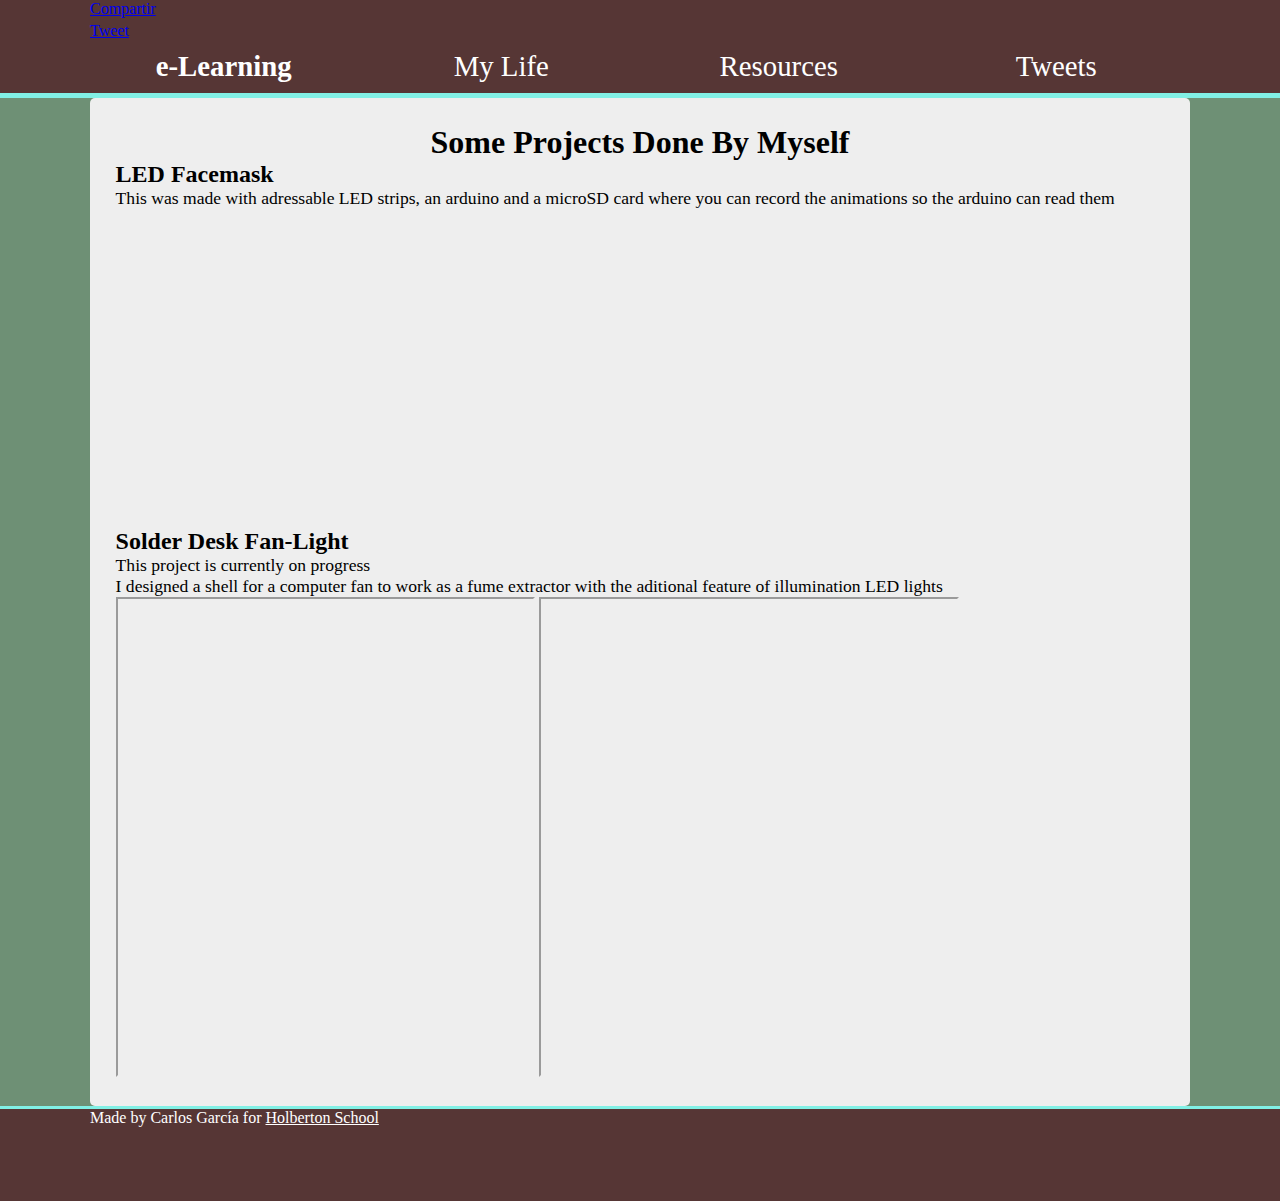
<file: plus.html>
<!DOCTYPE html>
    <html lang="en" xmlns="http://www.w3.org/1999/xhtml">
      <head>
        <meta charset="UTF-8">
        <meta http-equiv="Content-Type" content="text/html" />
        <title>Some projects</title>
        <script src="behavior.js"></script>
        <link href="https://www.holbertonschool.com/level2/school.css" rel="stylesheet" type="text/css">
        <link rel="stylesheet" href="styles.css" type="text/css">
        
      </head>
      <body>
        <header>
          <div class="fullbox"> 
            <div class="right share">
              <!-- Facebook share -->
              <div id="fb-root">
                <div class="fb-share-button" data-href="http://54.89.167.61/" data-layout="button" data-size="large">
                  <a target="_blank" href="https://www.facebook.com/sharer/sharer.php?u=http%3A%2F%2F54.89.167.61%2F&amp;src=sdkpreparse" class="fb-xfbml-parse-ignore">
                    Compartir
                  </a>
                </div>
              </div>
    
              <!-- Twitter share -->
              <a href="https://web.archive.org/web/20180317203131/https://twitter.com/share" class="twitter-share-button" data-size="large" data-hashtags="Holberton">Tweet</a>
            </div>
    
            <ul class="banner">
              <li> <a href="index.html" class="hdr-btn">e-Learning</a> </li>
              <li> <a href="#" class="hdr-btn">My Life</a> </li>
              <li> <a href="resources.html" class="hdr-btn">Resources</a> </li>
              <li> <a href="tweets.html" class="hdr-btn">Tweets</a> </li>
            </ul>
          </div>
        </header>
    
        <main  class="fullbox tweets">
          <h1>Some projects done by myself</h1>
          <div class="project">
            <h2>LED Facemask</h2>
            <p>This was made with adressable LED strips, 
              an arduino and a microSD card where you can record the animations so the arduino can read them</p>
            <iframe width="560" height="315" src="https://www.youtube.com/embed/_kW_wnnekaQ" title="YouTube video player" frameborder="0" allow="accelerometer; autoplay; clipboard-write; encrypted-media; gyroscope; picture-in-picture" allowfullscreen></iframe>
          </div>

          <div class="project">
            <h2>Solder Desk fan-light</h2>
            <p>
              This project is currently on progress <br>
              I designed a shell for a computer fan to work as a fume extractor with the aditional feature of illumination LED lights
            </p>
            <div class="fan">
              <iframe src="https://drive.google.com/file/d/1ChznHij_VHV04AaphYuNiuwbBnVDf2Vh/preview" width="640" height="480" allow="autoplay"></iframe>
              <iframe src="https://drive.google.com/file/d/1BJSi8Pym0kVTZVVYTKo-RQbfizj8t6KJ/preview" width="640" height="480" allow="autoplay"></iframe>
            </div>
          </div>
        </main>
    
        <footer>
          <div class="fullbox">
            Made by Carlos García for <a href="https://www.holbertonschool.com" target="_blank">Holberton School</a>
          </div>
        </footer>
      </body>
      <script async defer crossorigin="anonymous" src="https://connect.facebook.net/es_LA/sdk.js#xfbml=1&version=v11.0" nonce="blqVgf5F"></script>
      <script>!function(d,s,id){var js,fjs=d.getElementsByTagName(s)[0],p=/^http:/.test(d.location)?'http':'https';if(!d.getElementById(id)){js=d.createElement(s);js.id=id;js.src=p+'://platform.twitter.com/widgets.js';fjs.parentNode.insertBefore(js,fjs);}}(document, 'script', 'twitter-wjs');</script>
      
    </html>
</file>
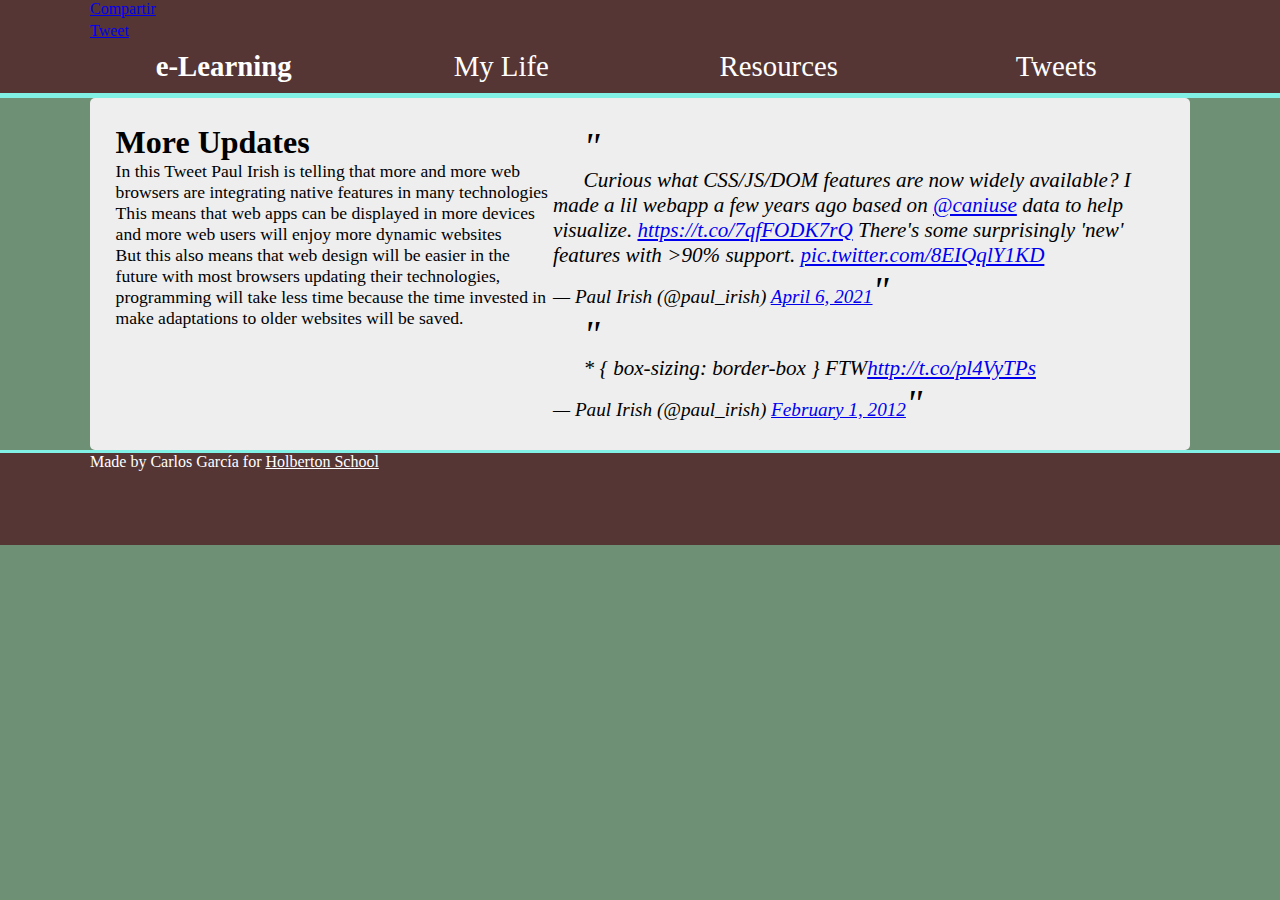
<file: tweets.html>
<!DOCTYPE html>
<html lang="en" xmlns="http://www.w3.org/1999/xhtml">

  <head>
    <meta charset="UTF-8">
    <meta http-equiv="Content-Type" content="text/html" />
    <title>Tweets</title>
    <script src="behavior.js"></script>
    <link href="https://www.holbertonschool.com/level2/school.css" rel="stylesheet" type="text/css">
    <link rel="stylesheet" href="styles.css" type="text/css">
    
  </head>
  <body>
    <header>
      <div class="fullbox"> 
        <div class="right share">
          <!-- Facebook share -->
          <div id="fb-root">
            <div class="fb-share-button" data-href="http://54.89.167.61/" data-layout="button" data-size="large">
              <a target="_blank" href="https://www.facebook.com/sharer/sharer.php?u=http%3A%2F%2F54.89.167.61%2F&amp;src=sdkpreparse" class="fb-xfbml-parse-ignore">
                Compartir
              </a>
            </div>
          </div>

          <!-- Twitter share -->
          <a href="https://web.archive.org/web/20180317203131/https://twitter.com/share" class="twitter-share-button" data-size="large" data-hashtags="Holberton">Tweet</a>
        </div>

        <ul class="banner">
          <li> <a href="index.html" class="hdr-btn">e-Learning</a> </li>
          <li> <a href="plus.html" class="hdr-btn">My Life</a> </li>
          <li> <a href="resources.html" class="hdr-btn">Resources</a> </li>
          <li> <a href="#" class="hdr-btn">Tweets</a> </li>
        </ul>
      </div>
    </header>

    <main  class="fullbox">
      <div>
        <h1>More updates</h1>
        <p>
          In this Tweet Paul Irish is telling that more and more 
          web browsers are integrating native features in many technologies
          <br>
          This means that web apps can be displayed in more devices 
          and more web users will enjoy more dynamic websites
          <br>
          But this also means that web design will be easier in the future 
          with most browsers updating their technologies, programming will take less time 
          because the time invested in make adaptations to older websites will be saved.

        </p>
      </div>
      <div>
        <blockquote class="twitter-tweet"><p lang="en" dir="ltr">Curious what CSS/JS/DOM features are now widely available? I made a lil webapp a few years ago based on <a href="https://twitter.com/caniuse?ref_src=twsrc%5Etfw">@caniuse</a> data to help visualize. <a href="https://t.co/7qfFODK7rQ">https://t.co/7qfFODK7rQ</a> There&#39;s some surprisingly &#39;new&#39; features with &gt;90% support. <a href="https://t.co/8EIQqlY1KD">pic.twitter.com/8EIQqlY1KD</a></p>&mdash; Paul Irish (@paul_irish) <a href="https://twitter.com/paul_irish/status/1379473742917591042?ref_src=twsrc%5Etfw">April 6, 2021</a></blockquote> <script async src="https://platform.twitter.com/widgets.js" charset="utf-8"></script>
        <blockquote class="twitter-tweet"><p lang="en" dir="ltr">* { box-sizing: border-box } FTW<a href="http://t.co/pl4VyTPs">http://t.co/pl4VyTPs</a></p>&mdash; Paul Irish (@paul_irish) <a href="https://twitter.com/paul_irish/status/164758673183350786?ref_src=twsrc%5Etfw">February 1, 2012</a></blockquote> <script async src="https://platform.twitter.com/widgets.js" charset="utf-8"></script>
      </div>
    </main>

    <footer>
      <div class="fullbox">
        Made by Carlos García for <a href="https://www.holbertonschool.com" target="_blank">Holberton School</a>
      </div>
    </footer>
  </body>
  <script async defer crossorigin="anonymous" src="https://connect.facebook.net/es_LA/sdk.js#xfbml=1&version=v11.0" nonce="blqVgf5F"></script>
  <script>!function(d,s,id){var js,fjs=d.getElementsByTagName(s)[0],p=/^http:/.test(d.location)?'http':'https';if(!d.getElementById(id)){js=d.createElement(s);js.id=id;js.src=p+'://platform.twitter.com/widgets.js';fjs.parentNode.insertBefore(js,fjs);}}(document, 'script', 'twitter-wjs');</script>
</html>
</file>
<file: styles.css>
:root
{
    --choco: #563635;
    --ebony: #5B6057;
    --russianGreen: #6E9075;
    --darkSea: #78C091;
    --mint: #81F0E5;
    --holberton: #EB0045;
}
html {
  box-sizing: border-box;
}
*, *:before, *:after {
  box-sizing: inherit;
}
* {
  margin: 0px 0px 0px 0px;
  padding: 0px 0px 0px 0px;
}

body{
  width: 100%;
  margin: 0 auto;
  background-color: var(--russianGreen);
  display: flex;
  display: -webkit-flex;
  flex-flow: column nowrap;
  align-items: center;
  justify-content: space-between;
  row-gap: 3%;
}
.fullbox {
  width: 100%;
  margin: 0 auto;
}
header {
  width: 100%;
  min-height: 95px;
  background-color: var(--choco);
  border-bottom: solid 5px var(--mint);
}
main  {
  background-color: #eee;
  border-radius: 5px;
  margin: 10px 0px;
  padding: 2%;
  display: flex;
  display: -webkit-flex;
  flex-grow: 1;
  flex-flow: row nowrap;

}
h1, h2, h3 {
  text-transform: capitalize;
}
article {
  /* flex-basis: -webkit-min-content;
  flex-basis: -moz-min-content;
  flex-basis: min-content;
  flex-grow: 2; */
  flex: 2 1 auto;
  overflow-y: auto;
}
p {
  font-size: 1.1em;
}
aside {
  /* flex-basis: -webkit-max-content;
  flex-basis: -moz-max-content;
  flex-basis: max-content;
  flex-grow: 1; */
  flex: 1 0 30%;
  overflow-y: auto;
}
aside div {
  box-sizing: content-box;
}
blockquote {
  font-size: 1.2em;
  text-indent: 5%;
  font-style: italic;
  quotes: '"''"';
}
blockquote::before{
  font-size: 2em;
  content: open-quote;
}
blockquote::after{
  font-size: 2em;
  content: close-quote;
}
footer  {
  border-top: solid 3px var(--mint);
  width: 100%;
  height: 95px;
  background-color: var(--choco);
}
footer div, footer a {
  color: white;
}
.share div  {
  margin-bottom: 4px;
}
ul.banner  {
  height: 100%;
  display: grid;
  grid-template: 1fr / 1fr 1fr 1fr 1fr;
  grid-gap: 10px;
  /* display: flex;
  display: -webkit-flex;
  flex-flow: row nowrap;
  justify-content: space-between;
  align-items: center;
  align-content: center; */
}
.banner  li  {
  display: block;
  border-radius: 5px;
  min-width: 170px;
  transition-delay: 0.3;
  transition: all 0.3s ease-in-out;
  cursor: pointer;
}
.banner li:hover  {
  transform: scale(1.05, 1.05);
  background-color: var(--holberton);
}
.banner  li:first-child  {
  font-weight: bold;
}
.hdr-btn  {
  display: block;
  margin: 0px;
  padding: 10px;
  font-size: 1.8em;
  color: white;
  text-decoration: none;
  text-align: center;
}
.big  {
  width: inherit;
}
.tweets {
  flex-flow: column nowrap;
  align-items: center;
}
.project {
  width: 100%;
  flex-grow: 1;
}
.fan iframe {
  display: inline-block;
  width: 40%;
}

.r_courses, .r_info {
  display: grid;
  grid-template-columns: 1fr 1fr 1fr;
  grid-auto-rows: auto;

  grid-gap: 3%;
}

@media (max-width: 800px) {
  header {
    min-height: 200px;
  }
  header .right {
  	float: none;
    display: inline-block;
  }
  main  {
    flex-flow: column nowrap;
  }
  ul.banner  {
    width: 100%;
    /* flex-flow: row wrap; */
    grid-template: 1fr 1fr / 1fr 1fr;
    grid-gap: 5px;
  }
  .hdr-btn  {
    min-width: 120px;
    padding: 5px;
    font-size: 1.5em;
  }
  .r_courses, .r_info {
    grid-template-columns: 1fr 1fr;
    grid-auto-rows: auto;
  
    grid-gap: 2%;
  }
}

@media (min-width: 1100px) {
  .fullbox {
		/* width: 1100px; */
    width: 1100px;
		margin: 0 auto;
	}
  main {
    margin: 10px 0px;
  }

}
</file>
